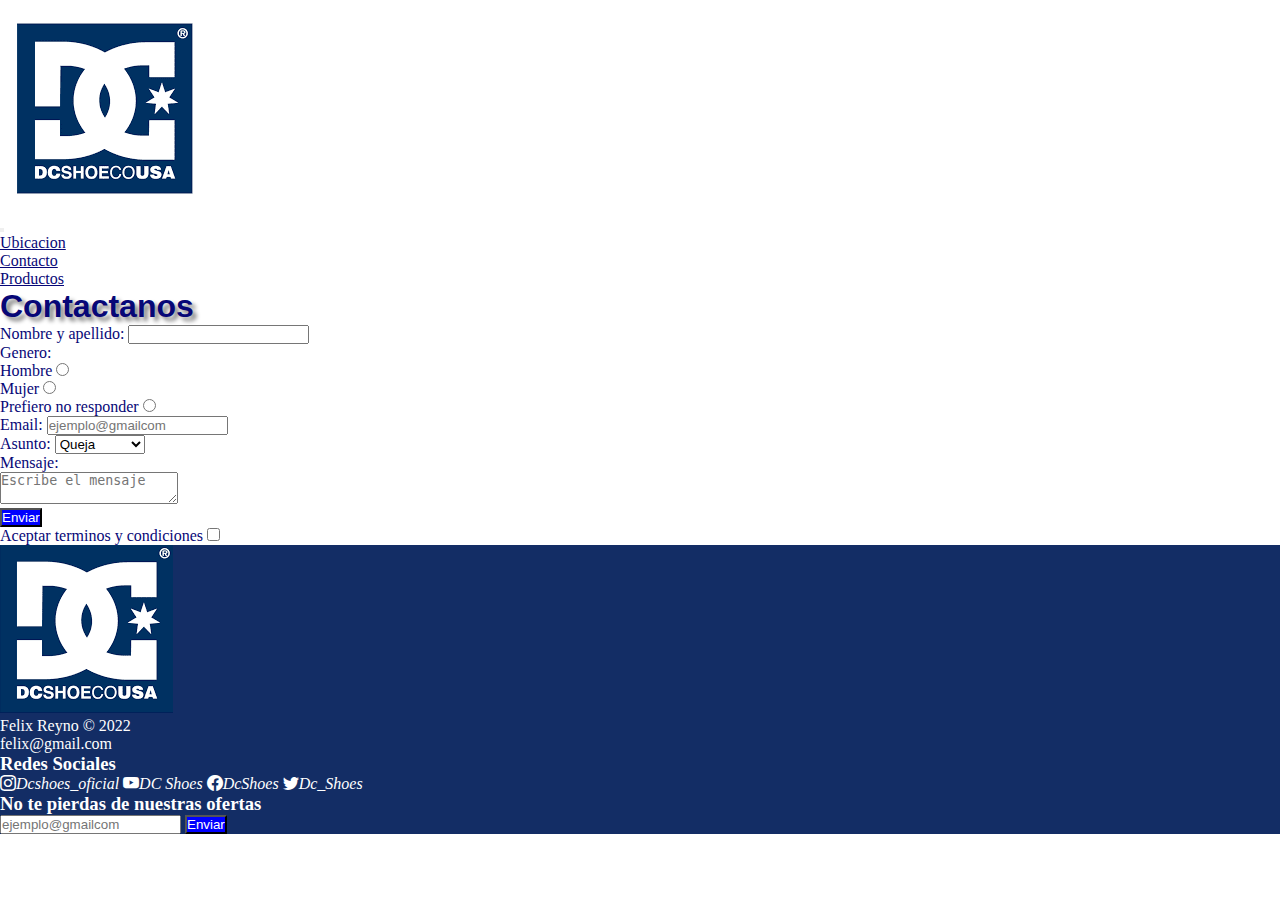
<file: pages/contacto.html>
<!DOCTYPE html>
<html lang="en">

<head>
  <meta charset="UTF-8">
  <meta http-equiv="X-UA-Compatible" content="IE=edge">
  <meta name="viewport" content="width=device-width, initial-scale=1.0">
  <link href="https://cdn.jsdelivr.net/npm/bootstrap@5.2.2/dist/css/bootstrap.min.css" rel="stylesheet"
    integrity="sha384-Zenh87qX5JnK2Jl0vWa8Ck2rdkQ2Bzep5IDxbcnCeuOxjzrPF/et3URy9Bv1WTRi" crossorigin="anonymous">
  <link rel="stylesheet" href="../css/style.css">
  <link rel="preconnect" href="https://fonts.googleapis.com">
  <link rel="preconnect" href="https://fonts.gstatic.com" crossorigin>
  <link href="https://fonts.googleapis.com/css2?family=Fasthand&display=swap" rel="stylesheet">
  <link rel="stylesheet" href="https://cdn.jsdelivr.net/npm/bootstrap-icons@1.9.1/font/bootstrap-icons.css">
  <meta name="description" content="contacto de dcshoes habla con nosotros">
  <title>DcShoes | Contacto</title>
</head>

<body>
  <header class="navbar navbar-expand-lg border-bottom">
    <div class="container mb-4">
      <h1><a class="navbar-brand" href="../index.html"><img src="../img/logoazul.png" alt="logo de la pagina dcshoes"
            class="w-50"></a></h1>
      <button class="navbar-toggler btn btn-primary btn-lg" type="button" data-bs-toggle="collapse"
        data-bs-target="#navbarNavDropdown" aria-controls="navbarNavDropdown" aria-expanded="false"
        aria-label="Toggle navigation">
        <span class="navbar-toggler-icon"></span>
      </button>
      <nav class="collapse navbar-collapse justify-content-end" id="navbarNavDropdown">
        <ul class="navbar-nav">
          <li class="nav-item">
            <a class="nav-link link animaciones" href="./ubicacion.html">Ubicacion</a>
          </li>
          <li class="nav-item">
            <a class="nav-link link animaciones" href="./contacto.html">Contacto</a>
          </li>
          <li class="nav-item">
            <a class="nav-link link animaciones" href="./productos.html">Productos</a>
          </li>

        </ul>
      </nav>
    </div>
  </header>
  <div class="text-center mt-5">
    <h1 class="fw-bold tipografia-portada link">Contactanos</h1>
  </div>

  <form class=" container py-5 fw-bold link" name="contact" netlify data-netlify="true">

    <div class="d-flex py-4 d-lg-flex">
      <label for="nombre-apellido fw-bold link">Nombre y apellido:</label>
      <input class="ms-3 form-control w-25" type="text" id="nombre-apellido">
    </div>
    <div class="form-check form-switch d-flex flex-column flex-lg-row py-3">

      <span class="me-3">Genero:</span>
      <div class="form-check d-lg-flex">
        <label class="form-check-label px-lg-3" for="Hombre">
          Hombre
        </label>
        <input class="form-check-input ms-lg-1" type="radio" name="genero" id="Hombre">
      </div>

      <div class="form-check d-lg-flex">
        <label class="form-check-label px-lg-3" for="Mujer">
          Mujer
        </label>
        <input class="form-check-input ms-lg-1" type="radio" name="genero" id="Mujer">
      </div>

      <div class="form-check d-lg-flex">
        <label class="form-check-label px-lg-3 order-lg-first" for="no-responde">
          Prefiero no responder
        </label>
        <input class="form-check-input ms-lg-1" type="radio" name="genero" id="no-responde">
      </div>

    </div>
    <div class="py-3 d-flex">
      <label for="em-ail">Email:</label>
      <input id="em-ail" type="email" placeholder="ejemplo@gmailcom" class="ms-3 form-control">
    </div>
    <div class="py-3">
      <label for="opciones-selccionar">Asunto:</label>
      <select class="ms-2 btn btn-primary btn-sm" name="" id="opciones-selccionar">
        <option value="">Queja</option>
        <option value="">Consulta</option>
        <option value="">Error</option>
        <option value="">Sugerencia</option>
        <option value="">Otro</option>
      </select>
    </div>
    <div class="d-flex">
      <label class=" me-3" for="texto-mensaje">Mensaje:</label><br>
      <textarea class="form-control w-50" placeholder="Escribe el mensaje" id="texto-mensaje"></textarea>
      <label for="floatingTextarea"></label>
    </div>
    <div class="text-end">
      <input type="submit" value="Enviar" class=" boton-form btn ms-4">
    </div>
    <div class="text-end">
      <label for="teminos-condiciones">Aceptar terminos y condiciones</label>
      <input type="checkbox" id="teminos-condiciones" class=" boton-form btn ms-4">
    </div>
  </form>

  <footer class="container-fluid bg-footer mt-5">
    <div class="container p-5">
      <div class="row">
        <div class=" text-center mb-4">
          <img src="../img/logo-footer.png" alt="logo de la parte inferior de la pagina" class="rounded w-25">
        </div>
        <div class=" text-center mt-5 mb-3 col-lg-2">
          <p class="fw-bold">Felix Reyno © 2022</p>
          <span class="fw-bold">felix@gmail.com</span>
        </div>
        <div class="text-center mt-3 col-lg-10">
          <h3 class="">Redes Sociales</h3>
          <div class=" fs-2 d-flex flex-column justify-content-around flex-lg-row">
            <i class="bi bi-instagram">Dcshoes_oficial</i>
            <i class="bi bi-youtube">DC Shoes</i>
            <i class="bi bi-facebook">DcShoes</i>
            <i class="bi bi-twitter">Dc_Shoes</i>
          </div>
        </div>
        <div class="text-center mt-5">
          <h3>No te pierdas de nuestras ofertas</h3>
          <form class="d-flex">
            <input type="email" placeholder="ejemplo@gmailcom" class="form-control">
            <input type="submit" value="Enviar" class=" boton-form btn ms-4">
          </form>
        </div>
      </div>
    </div>
  </footer>



  <script src="https://cdn.jsdelivr.net/npm/bootstrap@5.2.2/dist/js/bootstrap.bundle.min.js"
    integrity="sha384-OERcA2EqjJCMA+/3y+gxIOqMEjwtxJY7qPCqsdltbNJuaOe923+mo//f6V8Qbsw3"
    crossorigin="anonymous"></script>
</body>

</html>
</file>
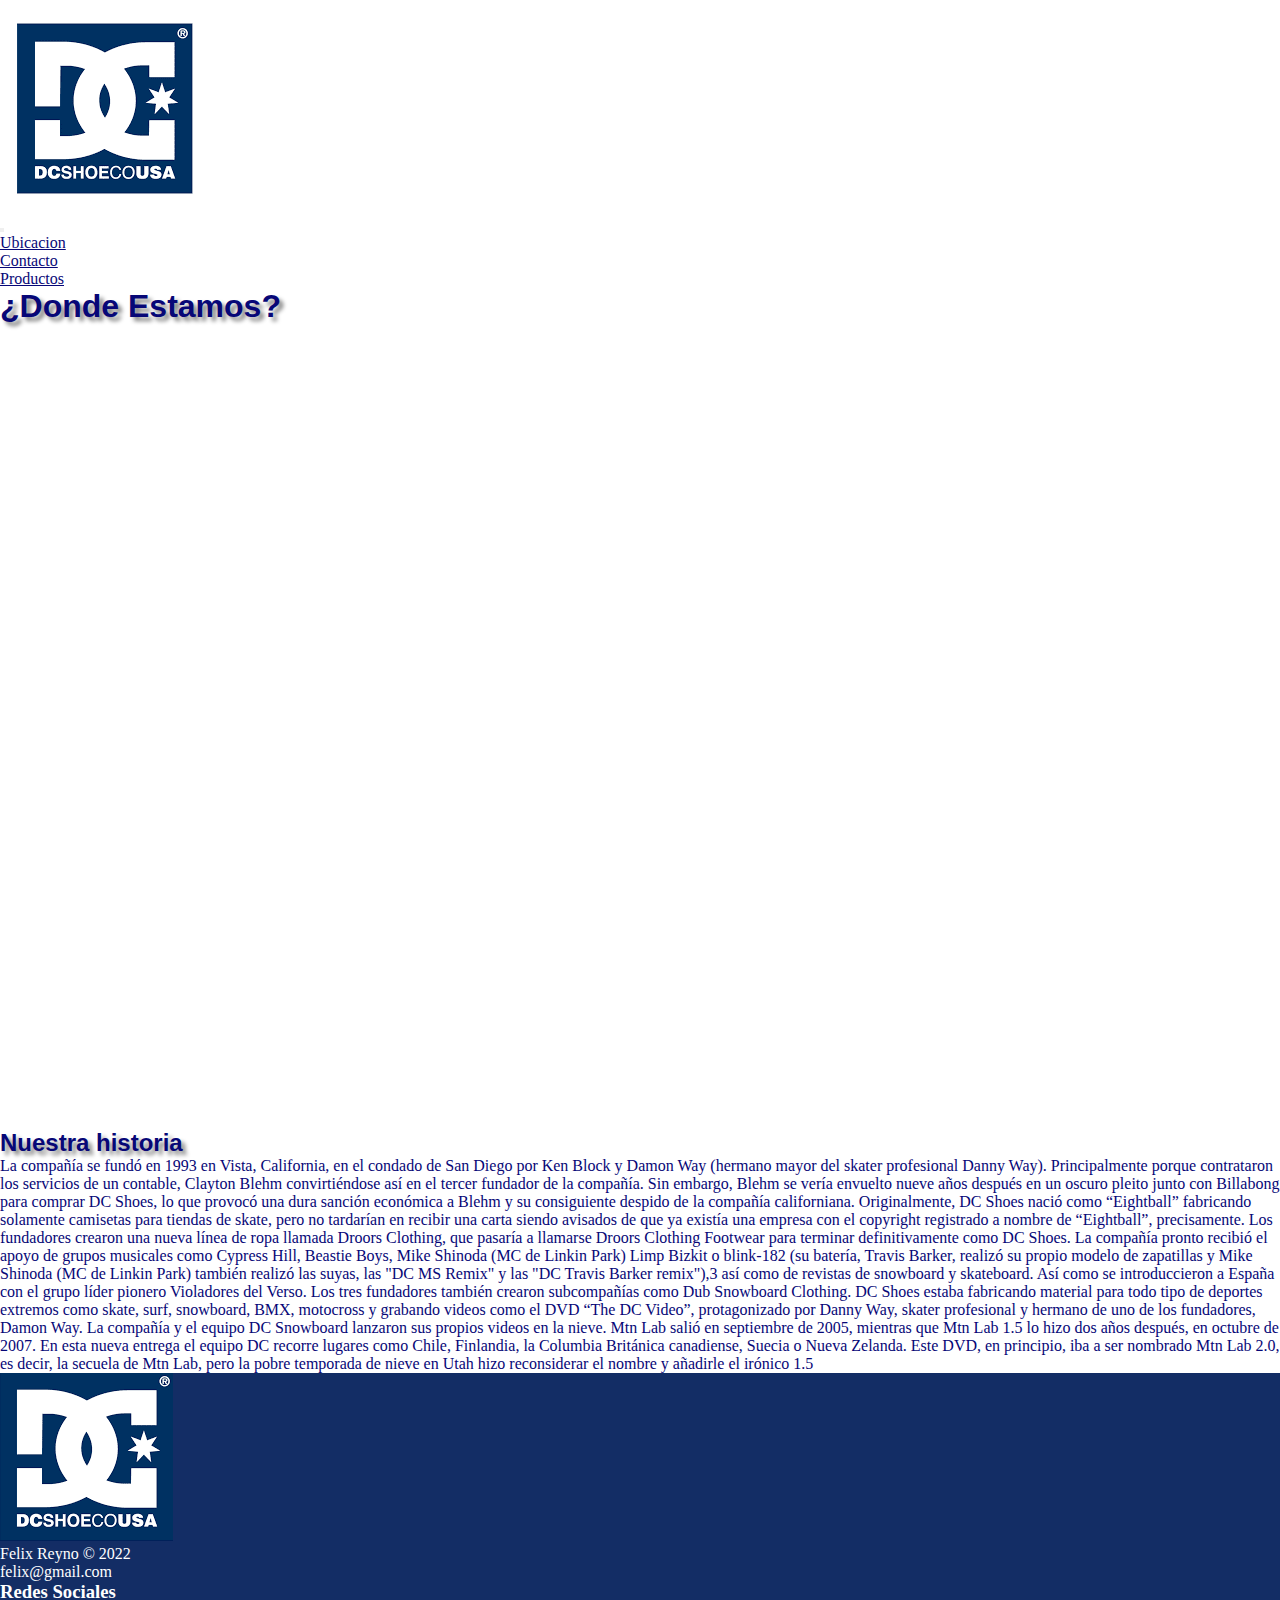
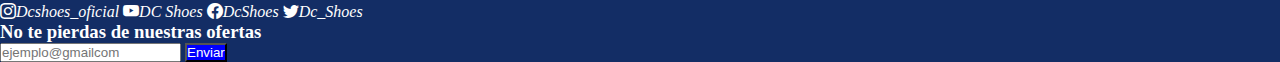
<file: pages/ubicacion.html>
<!DOCTYPE html>
<html lang="en">
    <head>
        <meta charset="UTF-8">
        <meta http-equiv="X-UA-Compatible" content="IE=edge">
        <meta name="viewport" content="width=device-width, initial-scale=1.0">
        <link href="https://cdn.jsdelivr.net/npm/bootstrap@5.2.2/dist/css/bootstrap.min.css" rel="stylesheet"
          integrity="sha384-Zenh87qX5JnK2Jl0vWa8Ck2rdkQ2Bzep5IDxbcnCeuOxjzrPF/et3URy9Bv1WTRi" crossorigin="anonymous">
        <link rel="stylesheet" href="../css/style.css">
        <link rel="preconnect" href="https://fonts.googleapis.com">
        <link rel="preconnect" href="https://fonts.gstatic.com" crossorigin>
        <link href="https://fonts.googleapis.com/css2?family=Fasthand&display=swap" rel="stylesheet">
        <link rel="stylesheet" href="https://cdn.jsdelivr.net/npm/bootstrap-icons@1.9.1/font/bootstrap-icons.css">
        <meta name="description" content="ubicacion de dcshoes encontranos en nuestros locales">
        <title>DcShoes | Ubicacion</title>
      </head>
      <body>
        <header class="navbar navbar-expand-lg border-bottom">
            <div class="container mb-4">
              <h1><a class="navbar-brand" href="../index.html"><img src="../img/logoazul.png" alt="logo de la pagina dcshoes" class="w-50"></a></h1>
              <button class="navbar-toggler btn btn-primary btn-lg" type="button" data-bs-toggle="collapse"
                data-bs-target="#navbarNavDropdown" aria-controls="navbarNavDropdown" aria-expanded="false"
                aria-label="Toggle navigation">
                <span class="navbar-toggler-icon"></span>
              </button>
              <nav class="collapse navbar-collapse justify-content-end" id="navbarNavDropdown">
                <ul class="navbar-nav">
                  <li class="nav-item">
                    <a class="nav-link link animaciones" href="./ubicacion.html">Ubicacion</a>
                  </li>
                  <li class="nav-item">
                    <a class="nav-link link animaciones" href="./contacto.html">Contacto</a>
                  </li>
                  <li class="nav-item">
                    <a class="nav-link link animaciones" href="./productos.html">Productos</a>
                  </li>
                </ul>
              </nav>
            </div>
          </header>
          <section class=" container">
          <div class="text-center mt-5 ">
            <h1 class="fw-bold tipografia-portada link">¿Donde Estamos?</h1>
          </div>
          <div class="d-flex justify-content-center img-fluid">
            <iframe src="https://www.google.com/maps/embed?pb=!1m18!1m12!1m3!1d3283.6784493346263!2d-58.52012388491957!3d-34.612291680457155!2m3!1f0!2f0!3f0!3m2!1i1024!2i768!4f13.1!3m3!1m2!1s0x95bcb7d72ff8e7fd%3A0x6aeb35ad590f9198!2sQuevedo%203310%2C%20C1417BVD%20Villa%20Devoto%2C%20Buenos%20Aires!5e0!3m2!1ses-419!2sar!4v1666899320400!5m2!1ses-419!2sar" width="1200vh" height="800vh" style="border:0;" allowfullscreen="" loading="lazy" referrerpolicy="no-referrer-when-downgrade"></iframe>
          </div>
        </section>
        <main class=" container">
          <div class="text-center mt-5 ">
            <h2 class="fw-bold tipografia-portada link">Nuestra historia</h2>
          </div>
          <p class=" fw-bold link text-center">La compañía se fundó en 1993 en Vista, California, en el condado de San Diego por Ken Block y Damon Way (hermano mayor del skater profesional Danny Way). Principalmente porque contrataron los servicios de un contable, Clayton Blehm convirtiéndose así en el tercer fundador de la compañía. Sin embargo, Blehm se vería envuelto nueve años después en un oscuro pleito junto con Billabong para comprar DC Shoes, lo que provocó una dura sanción económica a Blehm y su consiguiente despido de la compañía californiana.

            Originalmente, DC Shoes nació como “Eightball” fabricando solamente camisetas para tiendas de skate, pero no tardarían en recibir una carta siendo avisados de que ya existía una empresa con el copyright registrado a nombre de “Eightball”, precisamente. Los fundadores crearon una nueva línea de ropa llamada Droors Clothing, que pasaría a llamarse Droors Clothing Footwear para terminar definitivamente como DC Shoes. La compañía pronto recibió el apoyo de grupos musicales como Cypress Hill, Beastie Boys, Mike Shinoda (MC de Linkin Park) Limp Bizkit o blink-182 (su batería, Travis Barker, realizó su propio modelo de zapatillas y Mike Shinoda (MC de Linkin Park) también realizó las suyas, las "DC MS Remix" y las "DC Travis Barker remix"),3​ así como de revistas de snowboard y skateboard. Así como se introduccieron a España con el grupo líder pionero Violadores del Verso. Los tres fundadores también crearon subcompañías como Dub Snowboard Clothing.
            
            DC Shoes estaba fabricando material para todo tipo de deportes extremos como skate, surf, snowboard, BMX, motocross y grabando videos como el DVD “The DC Video”, protagonizado por Danny Way, skater profesional y hermano de uno de los fundadores, Damon Way.
            
            La compañía y el equipo DC Snowboard lanzaron sus propios videos en la nieve. Mtn Lab salió en septiembre de 2005, mientras que Mtn Lab 1.5 lo hizo dos años después, en octubre de 2007. En esta nueva entrega el equipo DC recorre lugares como Chile, Finlandia, la Columbia Británica canadiense, Suecia o Nueva Zelanda. Este DVD, en principio, iba a ser nombrado Mtn Lab 2.0, es decir, la secuela de Mtn Lab, pero la pobre temporada de nieve en Utah hizo reconsiderar el nombre y añadirle el irónico 1.5</p>
        </main>
          <footer class="container-fluid bg-footer mt-5">
        <div class="container p-5">
          <div class="row">
            <div class=" text-center mb-4">
              <img src="../img/logo-footer.png" alt="logo de la parte inferior de la pagina" class="rounded w-25">
            </div>
            <div class=" text-center mt-5 mb-3 col-lg-2">
              <p class="fw-bold">Felix Reyno © 2022</p>
              <span class="fw-bold">felix@gmail.com</span>
            </div>
            <div class="text-center mt-3 col-lg-10">
              <h3 class="">Redes Sociales</h3>
              <div class=" fs-2 d-flex flex-column justify-content-around flex-lg-row">
                <i class="bi bi-instagram">Dcshoes_oficial</i>
                <i class="bi bi-youtube">DC Shoes</i>
                <i class="bi bi-facebook">DcShoes</i>
                <i class="bi bi-twitter">Dc_Shoes</i>
              </div>
            </div>
            <div class="text-center mt-5">
              <h3>No te pierdas de nuestras ofertas</h3>
              <form action="" class="d-flex">
                <input type="email"placeholder="ejemplo@gmailcom"class="form-control">
                <input type="submit" value="Enviar" class=" boton-form btn ms-4">
              </form>
            </div>
          </div>
        </div>
      </footer>
    
    
    
      <script src="https://cdn.jsdelivr.net/npm/bootstrap@5.2.2/dist/js/bootstrap.bundle.min.js"
        integrity="sha384-OERcA2EqjJCMA+/3y+gxIOqMEjwtxJY7qPCqsdltbNJuaOe923+mo//f6V8Qbsw3"
        crossorigin="anonymous"></script>
    </body>
</html>
</file>
<file: css/style.css>
* {
  padding: 0;
  margin: 0;
  box-sizing: border-box;
}

.tipografia-productos {
  font-family: "Montserrat", sans-serif;
  padding-inline: 5vh;
}

.tipografia-portada {
  text-shadow: 4px 4px 4px gray;
  font-family: sans-serif;
}

.dale-estilo {
  font-family: "Fasthand";
}

.carouselportada {
  height: 30vh;
}

footer {
  color: rgb(255, 255, 255);
  background-color: #132d65;
}

.boton-form {
  background-color: #0000ff;
  color: white;
}
.boton-form:hover {
  background-color: #00eaff;
}

.navbar-nav .nav-item .link {
  color: #070777;
}

.animaciones {
  color: blue;
}
.animaciones:hover {
  transform: scale(1.2);
  transition-duration: 1s;
}

.link {
  color: #070777;
}

.productos:hover {
  transform: scale(1.1);
  transition-duration: 1s;
}

/*# sourceMappingURL=style.css.map */
</file>
